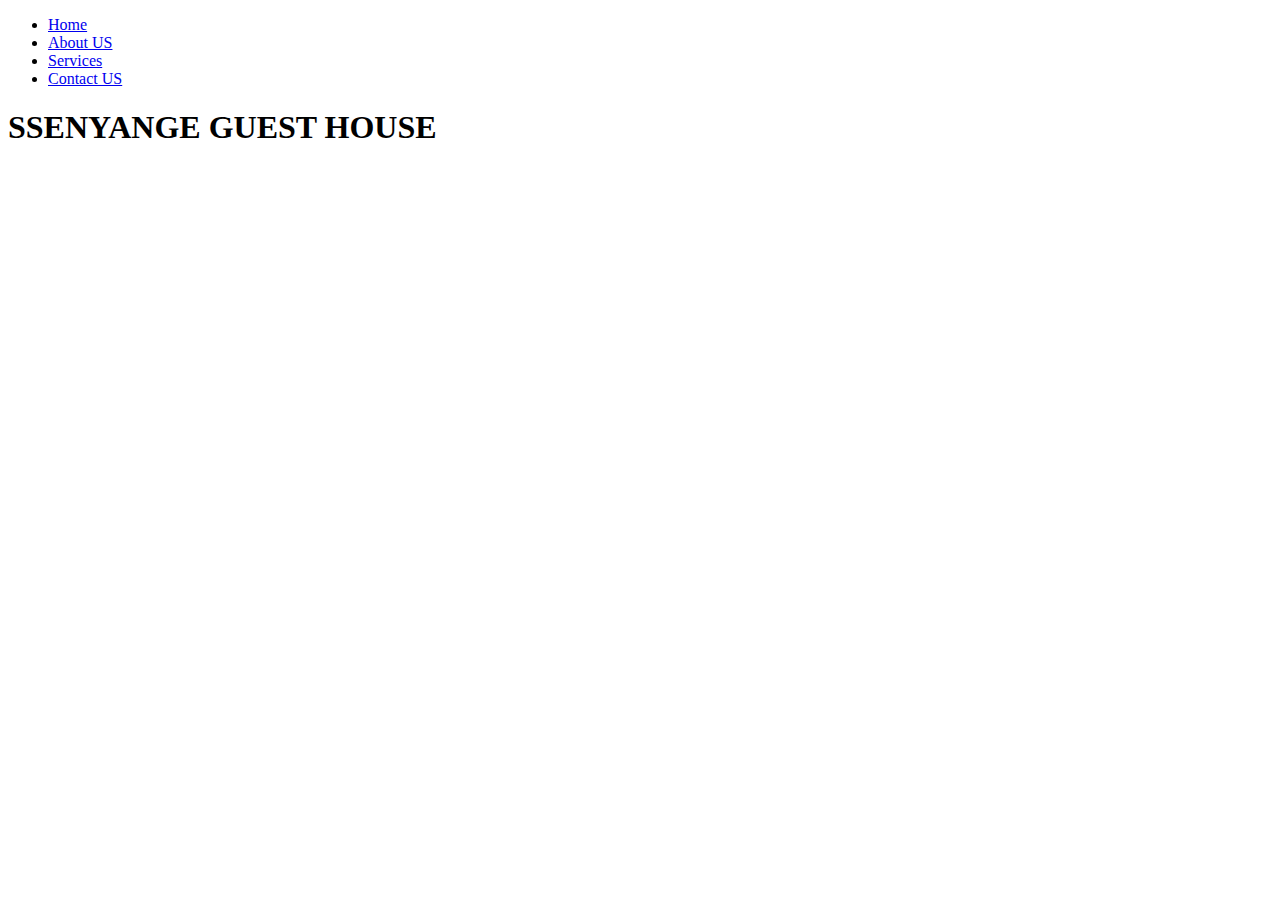
<file: index.html>
<!DOCTYPE html>
<html lang="en">
<head>
  <meta charset="UTF-8">
  <meta http-equiv="X-UA-Compatible" content="IE=edge">
  <meta name="viewport" content="width=device-width, initial-scale=1.0">
  <title>Ssenyange Guest House</title>
</head>
<body>
  <nav>
    <ul>
      <li><a href="#">Home</a></li>
      <li><a href="#">About US</a></li>
      <li><a href="#">Services</a></li>
      <li><a href="#">Contact US</a></li>
    </ul>
  </nav>
  <header>
    <h1>SSENYANGE GUEST HOUSE</h1>
     
    
  </header>
  <main>
    <aside></aside>
    <section>
      <article></article>
    </section>
  </main>
  <footer>

  </footer>
</body>
</html>
</file>
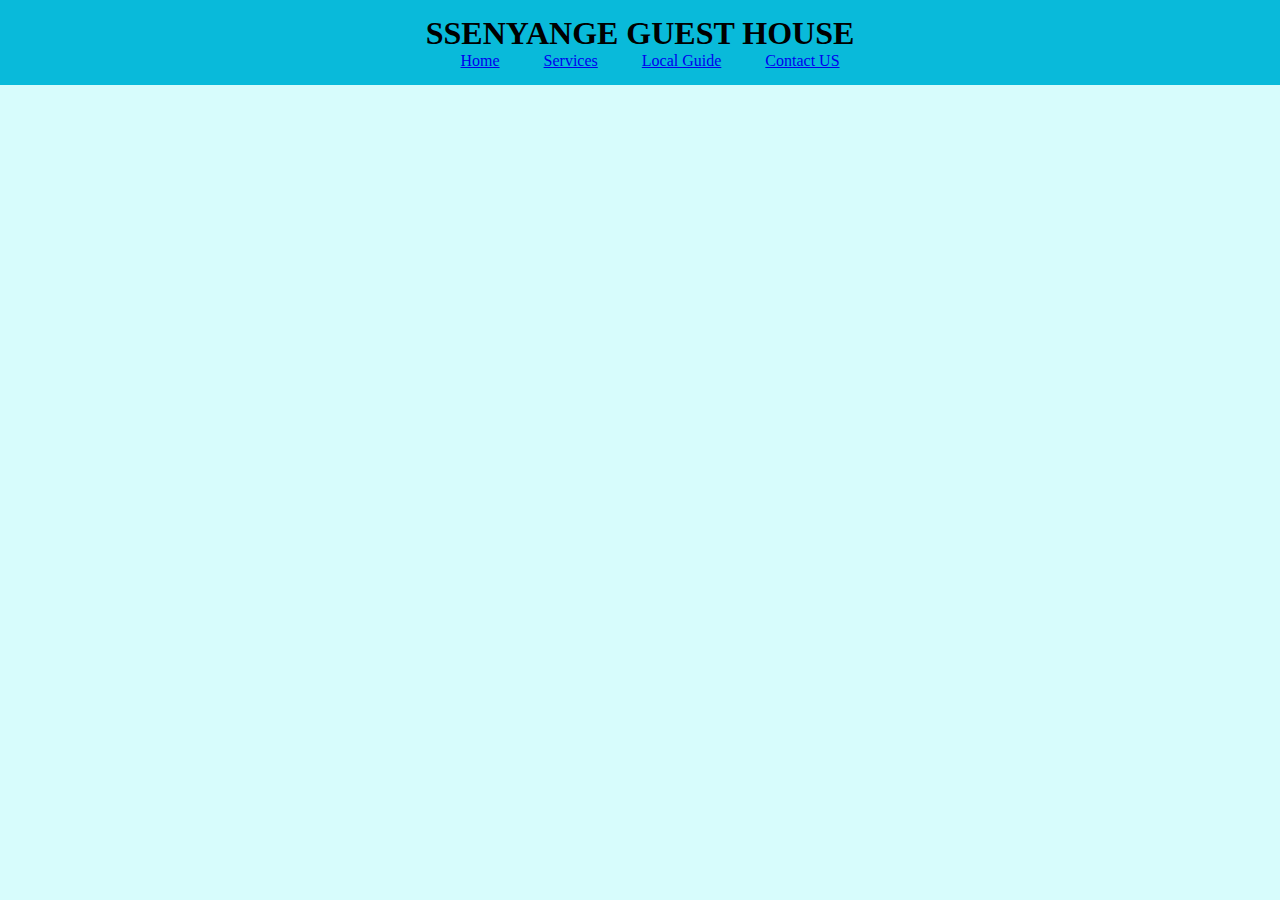
<file: about.html>
<!DOCTYPE html>
<html lang="en">
<head>
  <meta charset="UTF-8">
  <meta http-equiv="X-UA-Compatible" content="IE=edge">
  <meta name="viewport" content="width=device-width, initial-scale=1.0">
  <title>About US</title>
  <link rel="stylesheet" href="style.css">
</head>
<body>
  <div class="header">
    <h1>SSENYANGE GUEST HOUSE</h1> 
      <ul class="nav-bar">
        <li><a href="index.html">Home</a></li>
        <li><a href="services.html">Services</a></li>
        <li><a href="local.html">Local Guide</a></li>
        <li><a href="contact.html">Contact US</a></li>
      </ul>
  </div>
  <div>

  </div> 
  <div>

  </div>
</body>
</html>
</file>
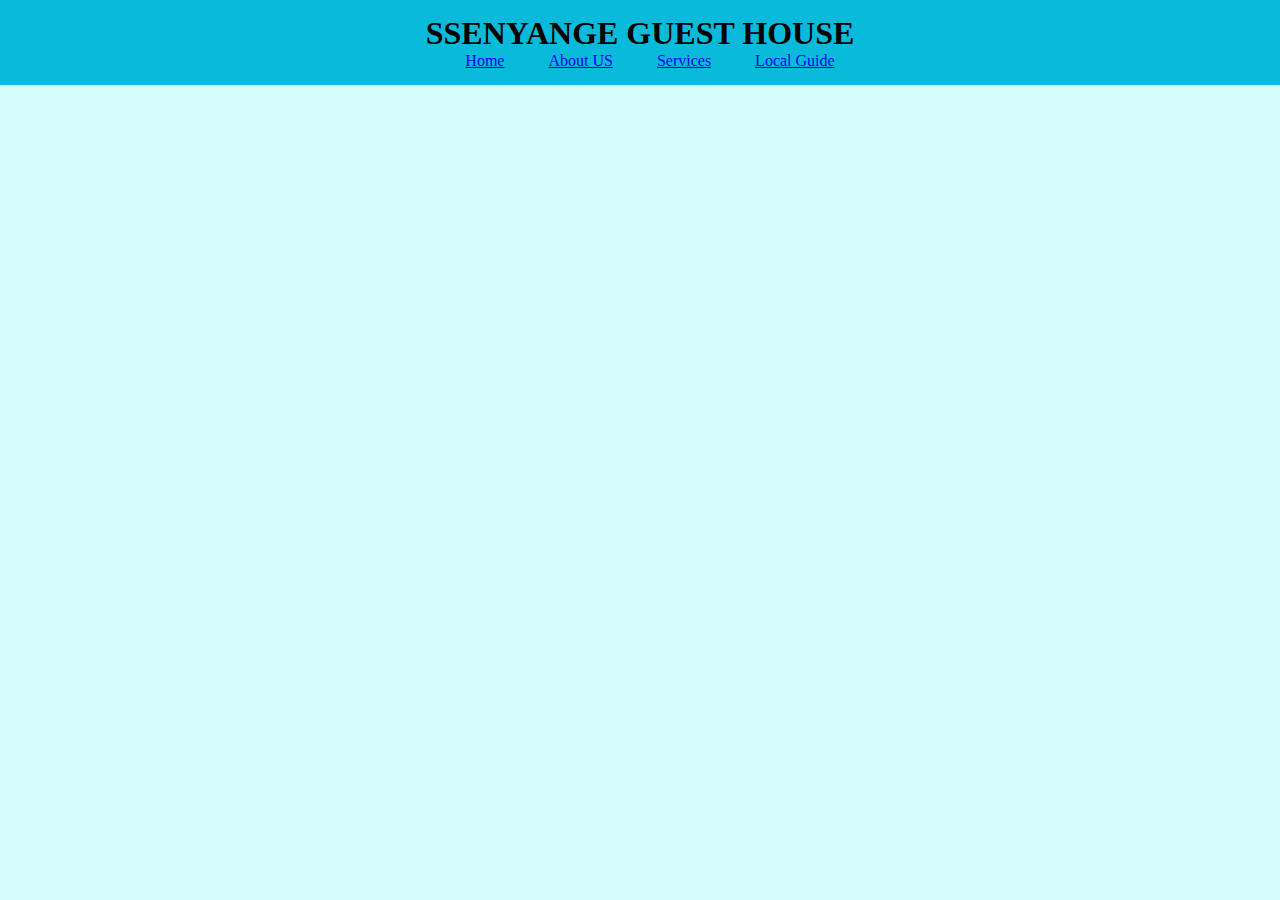
<file: contact.html>
<!DOCTYPE html>
<html lang="en">
<head>
  <meta charset="UTF-8">
  <meta http-equiv="X-UA-Compatible" content="IE=edge">
  <meta name="viewport" content="width=device-width, initial-scale=1.0">
  <title>Contact US</title>
  <link rel="stylesheet" href="style.css">
</head>
<body>
  <div class="header">
    <h1>SSENYANGE GUEST HOUSE</h1> 
    <ul class="nav-bar">
        <li><a href="index.html">Home</a></li>
        <li><a href="about.html">About US</a></li>
        <li><a href="services.html">Services</a></li>
        <li><a href="local.html">Local Guide</a></li>
      </ul>
  </div>
  <div>

  </div> 
  <div>

  </div>
</body>
</html>
</file>
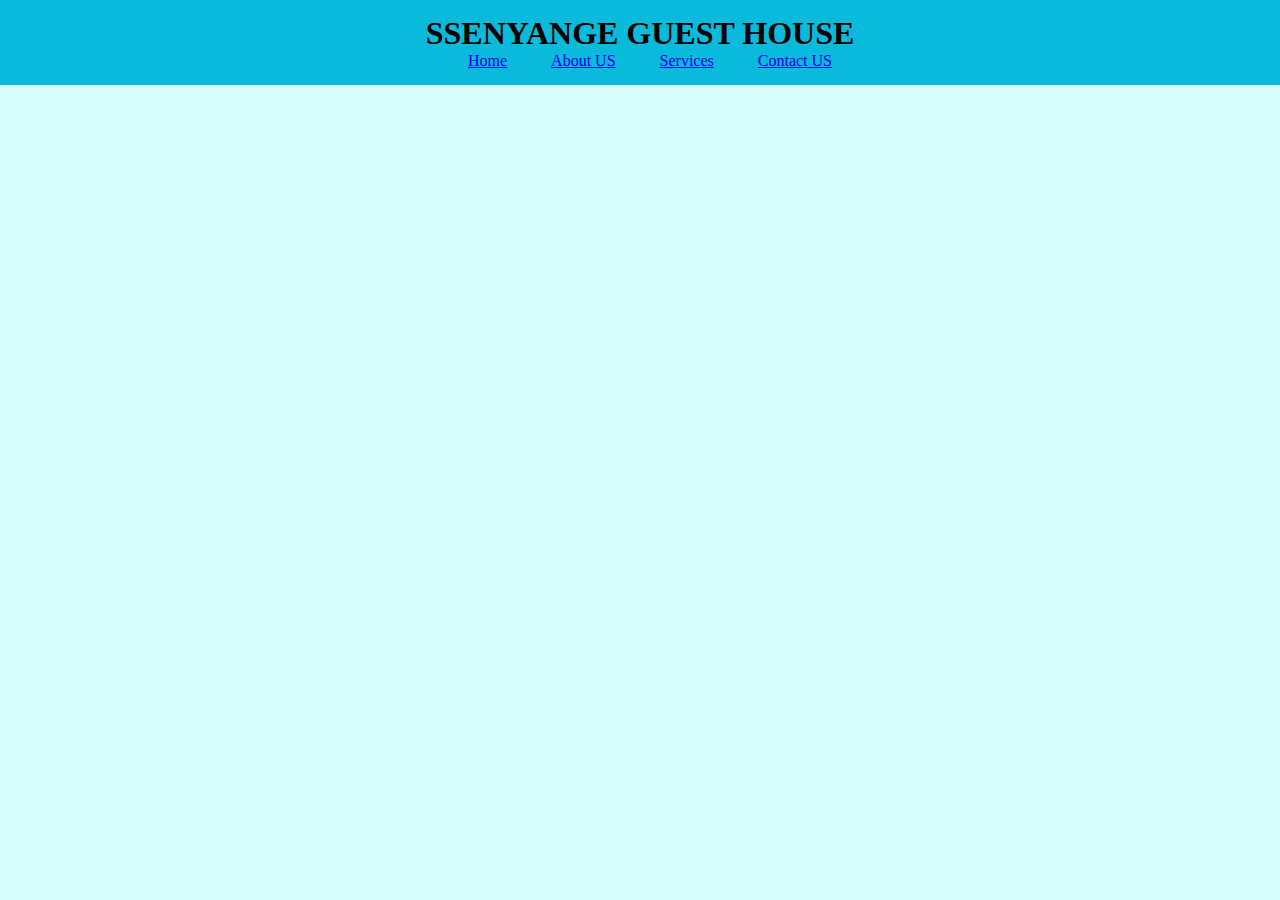
<file: local.html>
<!DOCTYPE html>
<html lang="en">
<head>
  <meta charset="UTF-8">
  <meta http-equiv="X-UA-Compatible" content="IE=edge">
  <meta name="viewport" content="width=device-width, initial-scale=1.0">
  <title>Local Guide</title>
  <link rel="stylesheet" href="style.css">
</head>
<body>
  <div class="header">
    <h1>SSENYANGE GUEST HOUSE</h1> 
      <ul class="nav-bar">
        <li><a href="index.html">Home</a></li>
        <li><a href="about.html">About US</a></li>
        <li><a href="services.html">Services</a></li>
        <li><a href="contact.html">Contact US</a></li>
      </ul>
  </div>
  <div>

  </div> 
  <div>

  </div>
</body>
</html>
</file>
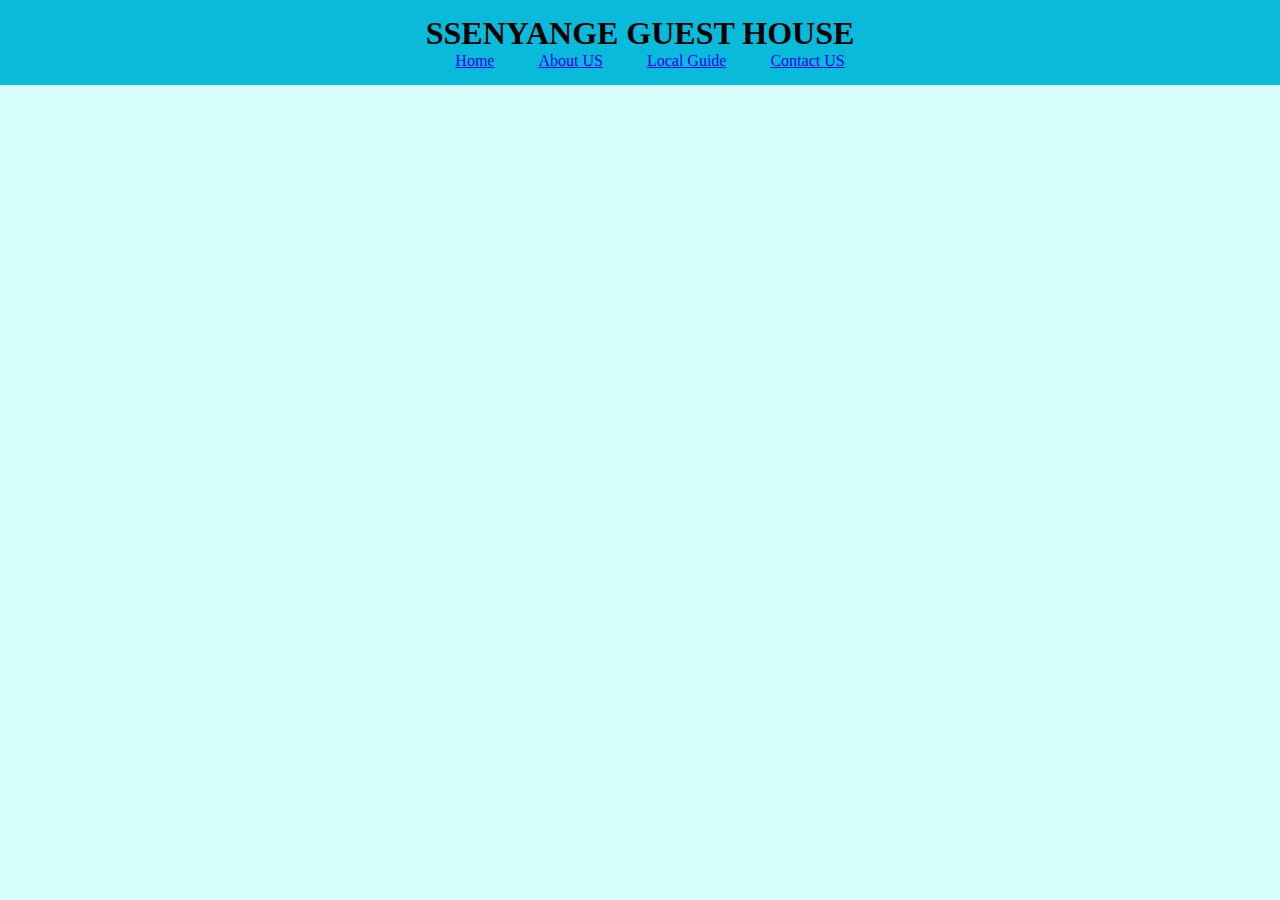
<file: services.html>
<!DOCTYPE html>
<html lang="en">
<head>
  <meta charset="UTF-8">
  <meta http-equiv="X-UA-Compatible" content="IE=edge">
  <meta name="viewport" content="width=device-width, initial-scale=1.0">
  <title>Services</title>
  <link rel="stylesheet" href="style.css">
</head>
<body>
  <div class="header">
    <h1>SSENYANGE GUEST HOUSE</h1> 
      <ul class="nav-bar">
        <li><a href="index.html">Home</a></li>
        <li><a href="about.html">About US</a></li>
        <li><a href="local.html">Local Guide</a></li>
        <li><a href="contact.html">Contact US</a></li>
      </ul>
  </div>
  <div>

  </div> 
  <div>

  </div>
</body>
</html>
</file>
<file: style.css>
* {
  margin: 0;
  padding: 0;
  border: 0;
}
 .header {
  background-color: #09bada;
  padding-bottom: 15px;
  padding-top: 15px;
 }
  h1 {
   text-align: center;
   font-family: Cambria, Cochin, Georgia, Times, 'Times New Roman', serif;
 }
 .nav-bar {
  text-align: center;
  font-family: Cambria, Cochin, Georgia, Times, 'Times New Roman', serif;
  
 }
 ul li {
   display: inline;
   padding: 10px 10px 30px 30px;
   
 }
 body {
   background: rgb(215, 252, 252);
 }
</file>
